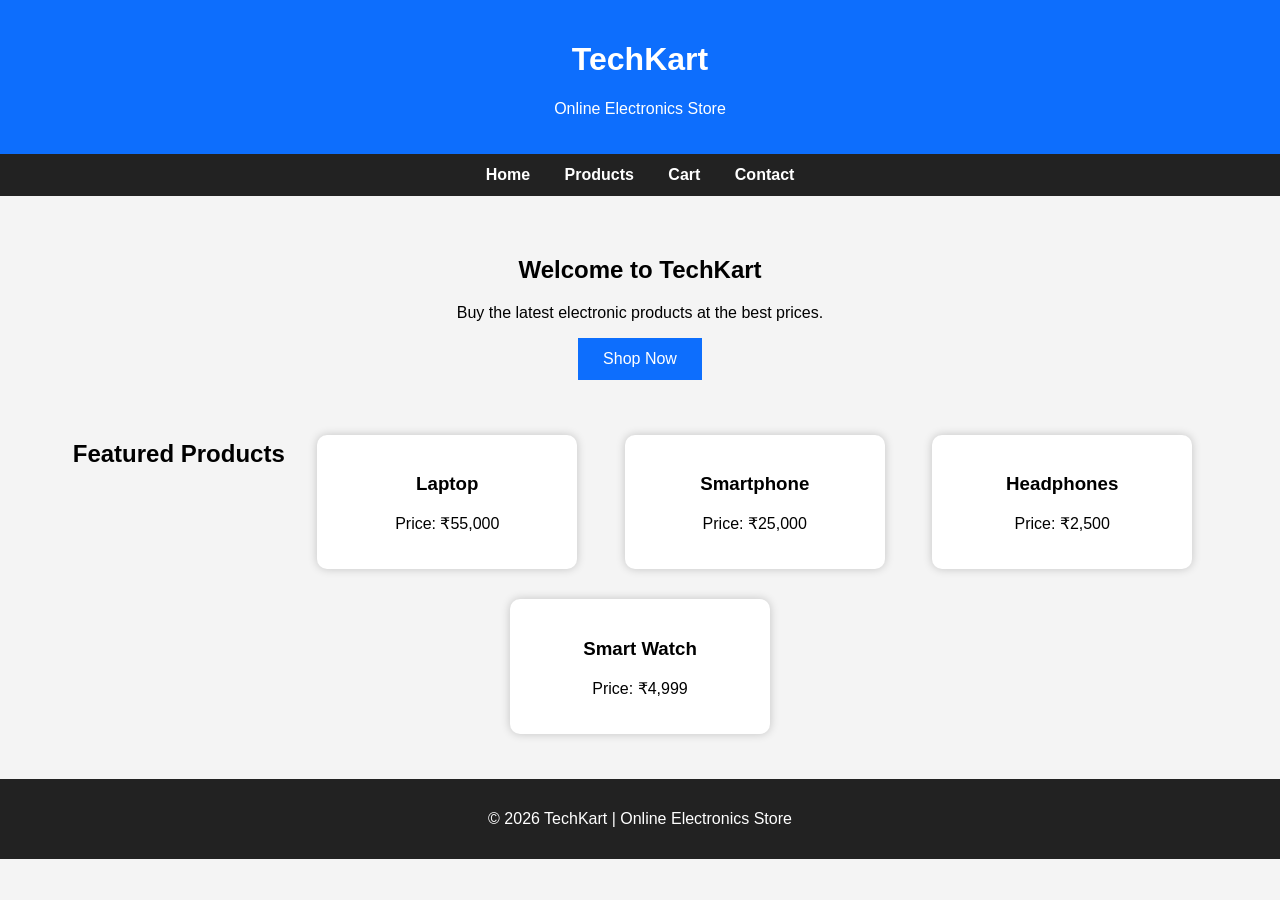
<file: index.html>
<!DOCTYPE html>
<html lang="en">
<head>
    <meta charset="UTF-8">
    <meta name="viewport" content="width=device-width, initial-scale=1.0">
    <title>TechKart - Online Electronics Store</title>
    <link rel="stylesheet" href="style.css">
</head>
<body>

    <header>
        <h1>TechKart</h1>
        <p>Online Electronics Store</p>
    </header>

    <nav>
        <a href="#">Home</a>
        <a href="#">Products</a>
        <a href="#">Cart</a>
        <a href="#">Contact</a>
    </nav>

    <section class="hero">
        <h2>Welcome to TechKart</h2>
        <p>Buy the latest electronic products at the best prices.</p>
        <button onclick="buyNow()">Shop Now</button>
    </section>

    <section class="products">
        <h2>Featured Products</h2>

        <div class="product">
            <h3>Laptop</h3>
            <p>Price: ₹55,000</p>
        </div>

        <div class="product">
            <h3>Smartphone</h3>
            <p>Price: ₹25,000</p>
        </div>

        <div class="product">
            <h3>Headphones</h3>
            <p>Price: ₹2,500</p>
        </div>

        <div class="product">
            <h3>Smart Watch</h3>
            <p>Price: ₹4,999</p>
        </div>
    </section>

    <footer>
        <p>© 2026 TechKart | Online Electronics Store</p>
    </footer>

    <script src="script.js"></script>

</body>
</html>
</file>
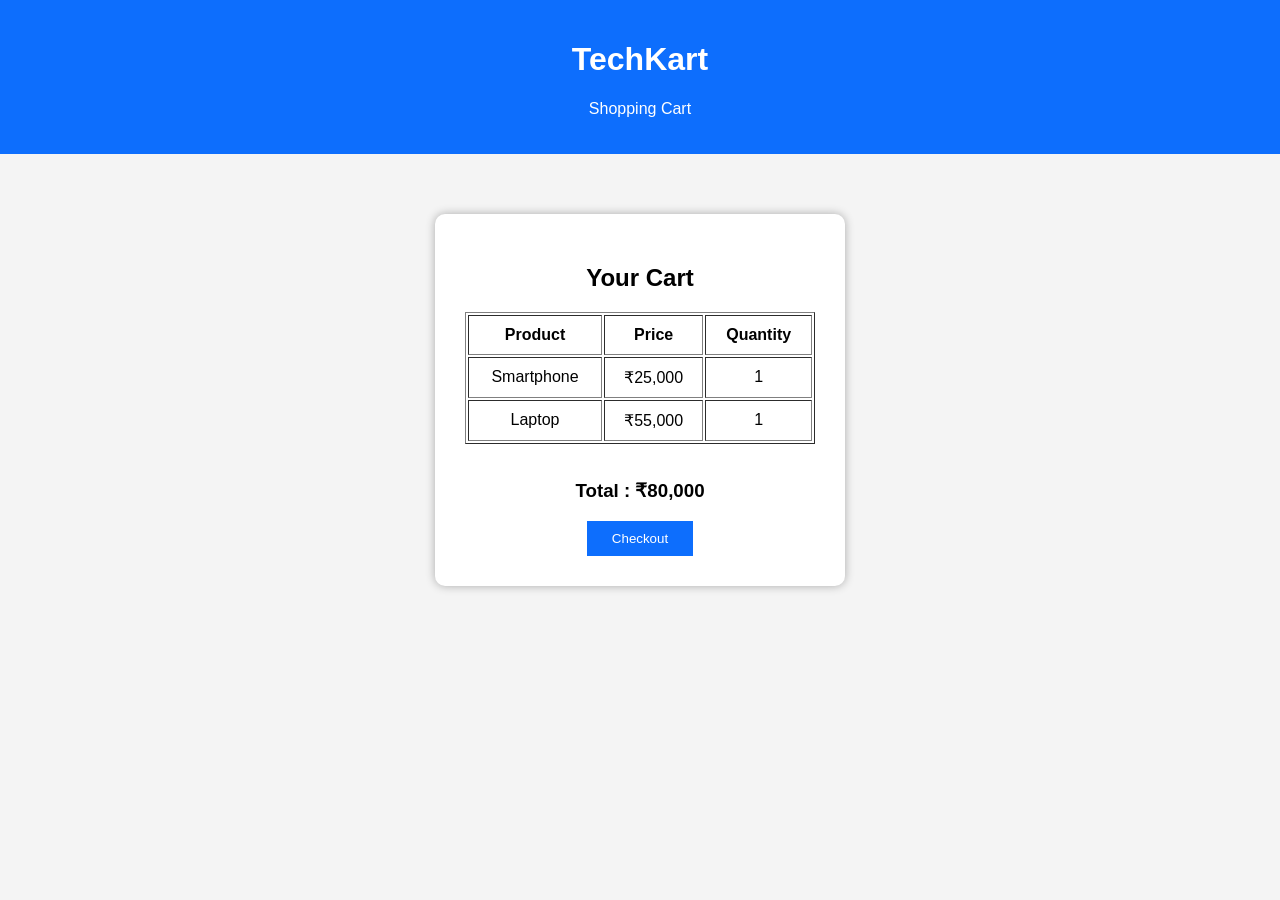
<file: cart.html>
<!DOCTYPE html>
<html>
<head>
    <title>Shopping Cart</title>
    <link rel="stylesheet" href="style.css">
</head>
<body>

<header>
<h1>TechKart</h1>
<p>Shopping Cart</p>
</header>

<div class="login-box">

<h2>Your Cart</h2>

<table border="1" width="100%" cellpadding="10">
<tr>
<th>Product</th>
<th>Price</th>
<th>Quantity</th>
</tr>

<tr>
<td>Smartphone</td>
<td>₹25,000</td>
<td>1</td>
</tr>

<tr>
<td>Laptop</td>
<td>₹55,000</td>
<td>1</td>
</tr>

</table>

<br>

<h3>Total : ₹80,000</h3>

<button onclick="checkout()">Checkout</button>

</div>

<script src="script.js"></script>

</body>
</html>
</file>
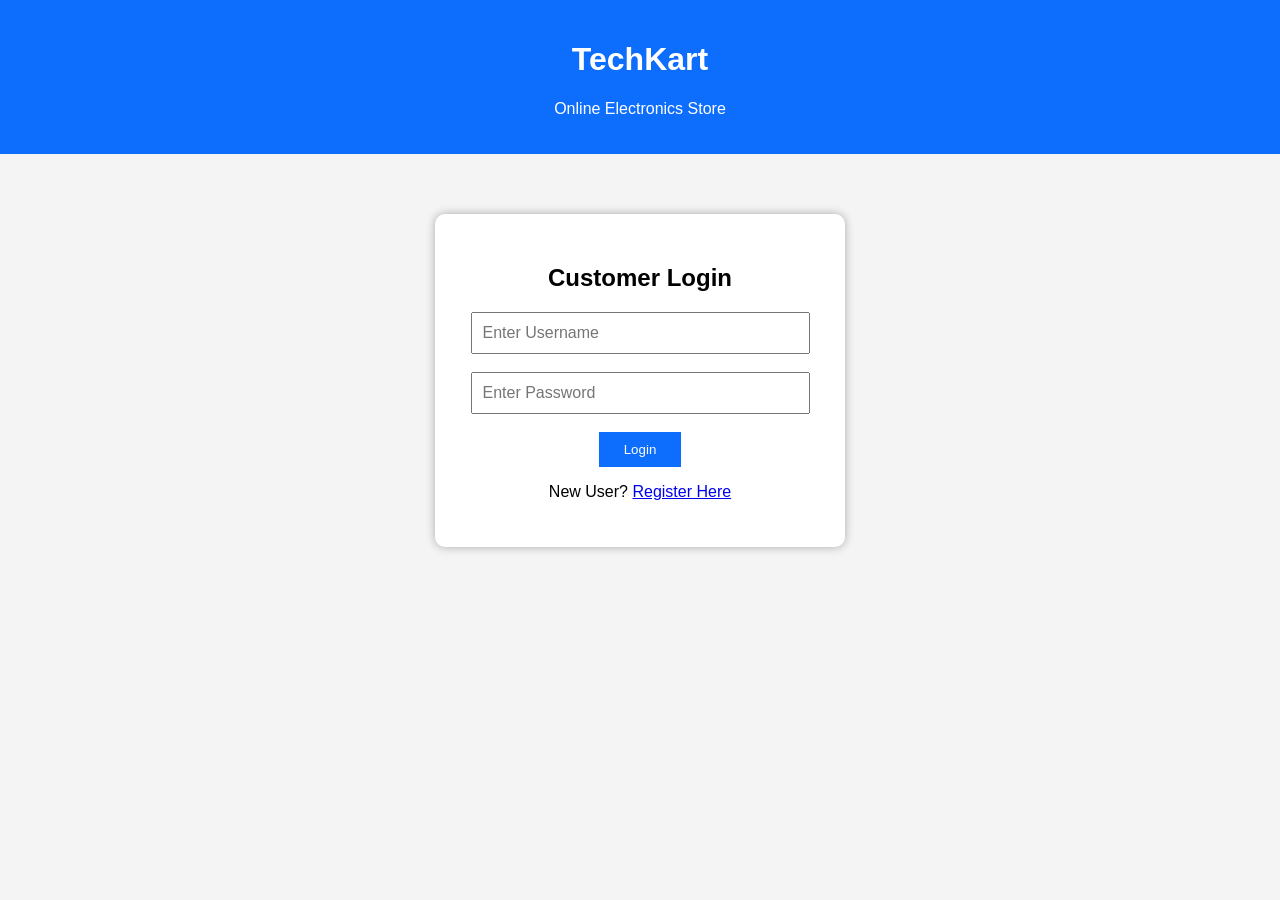
<file: login.html>
<!DOCTYPE html>
<html lang="en">
<head>
    <meta charset="UTF-8">
    <meta name="viewport" content="width=device-width, initial-scale=1.0">
    <title>TechKart Login</title>
    <link rel="stylesheet" href="style.css">
</head>
<body>

<header>
    <h1>TechKart</h1>
    <p>Online Electronics Store</p>
</header>

<div class="login-box">
    <h2>Customer Login</h2>

    <input type="text" placeholder="Enter Username"><br><br>

    <input type="password" placeholder="Enter Password"><br><br>

    <button onclick="login()">Login</button>

    <p>New User? <a href="#">Register Here</a></p>
</div>

<script src="script.js"></script>

</body>
</html>
</file>
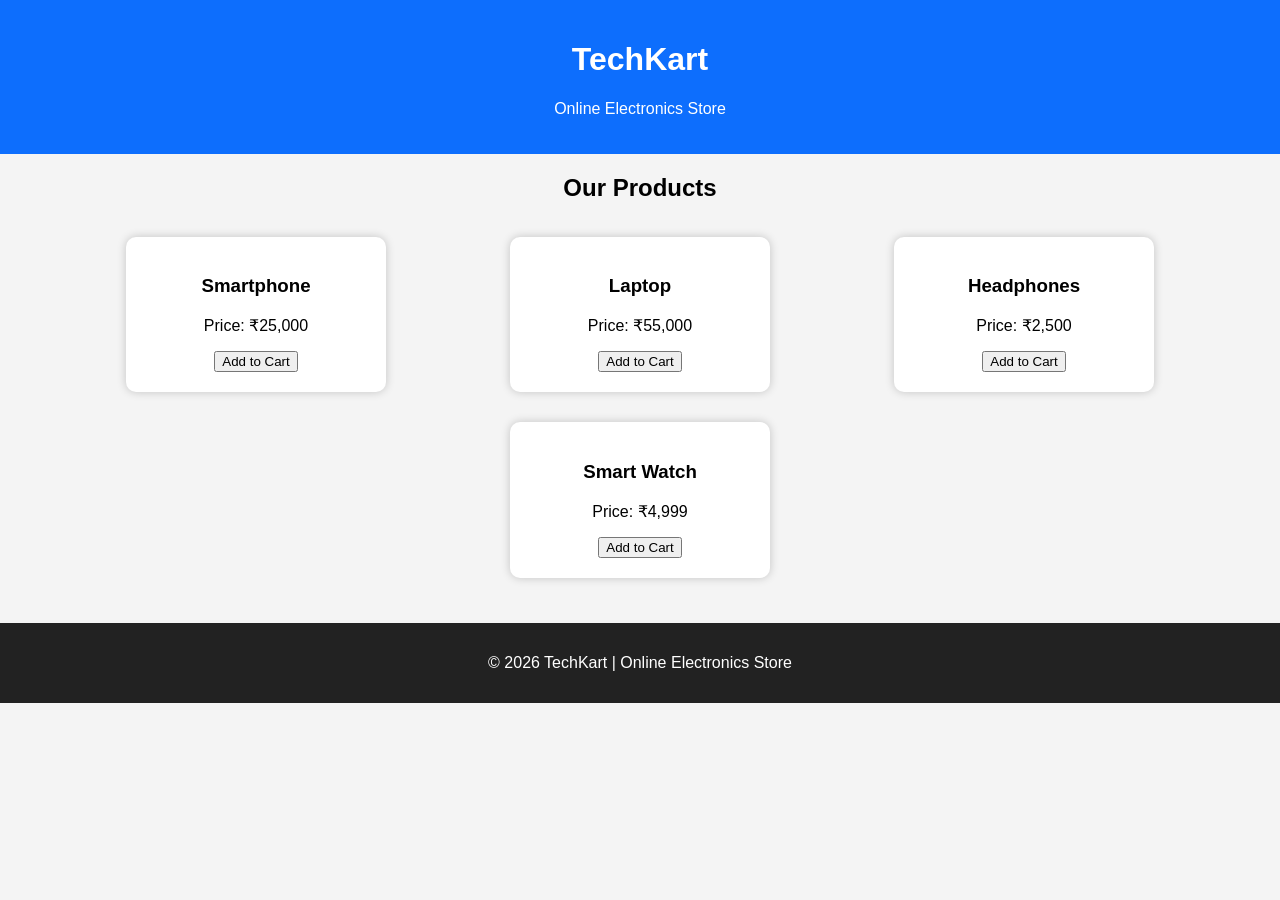
<file: products.html>
<!DOCTYPE html>
<html lang="en">
<head>
    <meta charset="UTF-8">
    <meta name="viewport" content="width=device-width, initial-scale=1.0">
    <title>TechKart - Products</title>
    <link rel="stylesheet" href="style.css">
</head>
<body>

<header>
    <h1>TechKart</h1>
    <p>Online Electronics Store</p>
</header>

<section class="products">
    <h2 style="width:100%; text-align:center;">Our Products</h2>

    <div class="product">
        <h3>Smartphone</h3>
        <p>Price: ₹25,000</p>
        <button onclick="addToCart()">Add to Cart</button>
    </div>

    <div class="product">
        <h3>Laptop</h3>
        <p>Price: ₹55,000</p>
        <button onclick="addToCart()">Add to Cart</button>
    </div>

    <div class="product">
        <h3>Headphones</h3>
        <p>Price: ₹2,500</p>
        <button onclick="addToCart()">Add to Cart</button>
    </div>

    <div class="product">
        <h3>Smart Watch</h3>
        <p>Price: ₹4,999</p>
        <button onclick="addToCart()">Add to Cart</button>
    </div>
</section>

<footer>
    <p>© 2026 TechKart | Online Electronics Store</p>
</footer>

<script src="script.js"></script>

</body>
</html>
</file>
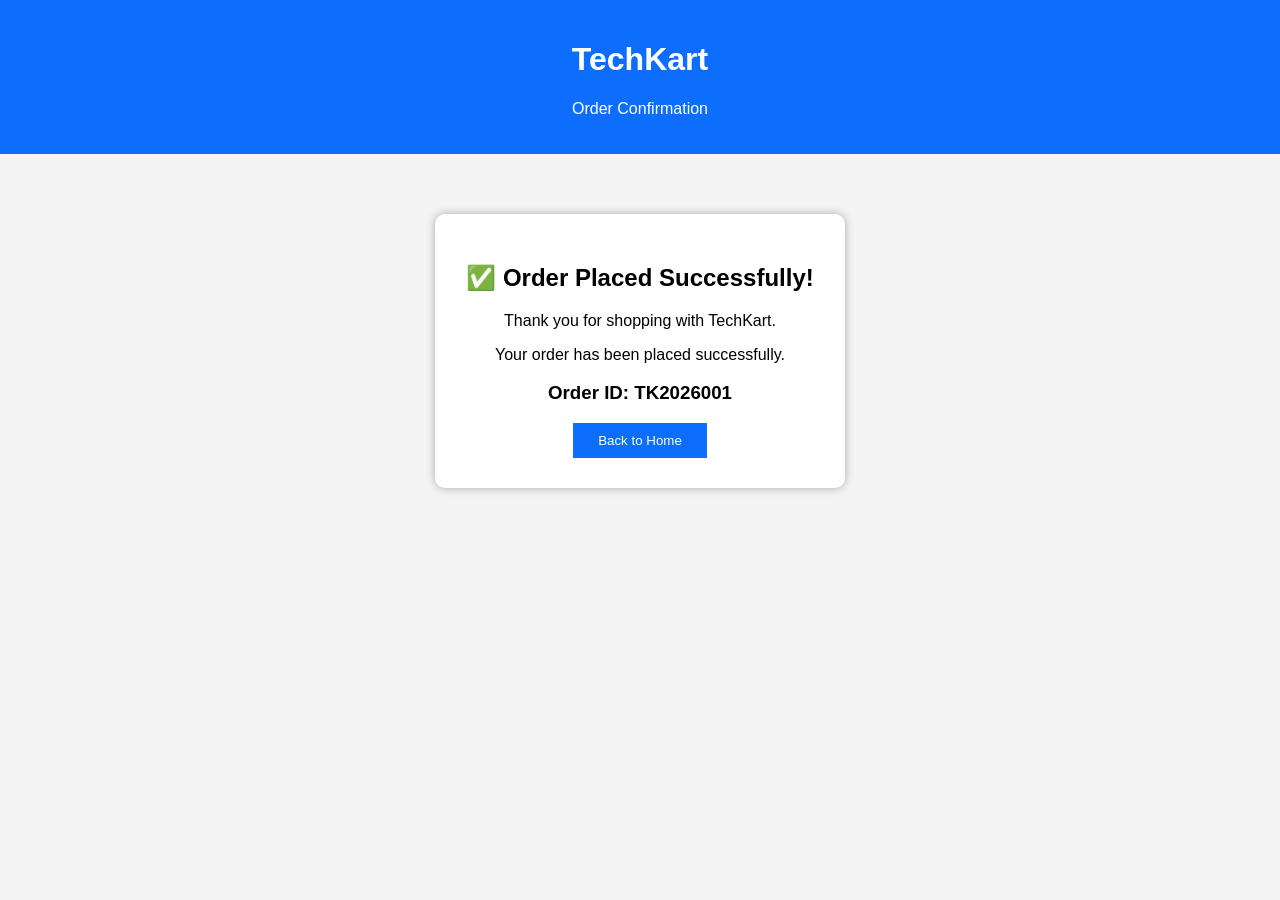
<file: success.html>
<!DOCTYPE html>
<html>
<head>
    <title>Order Success</title>
    <link rel="stylesheet" href="style.css">
</head>
<body>
    
<header>
    <h1>TechKart</h1>
    <p>Order Confirmation</p>
</header>

<div class="login-box">
    <h2>✅ Order Placed Successfully!</h2>

    <p>Thank you for shopping with TechKart.</p>

    <p>Your order has been placed successfully.</p>

    <h3>Order ID: TK2026001</h3>

    <button onclick="goHome()">Back to Home</button>
</div>

<script src="script.js"></script>

</body>
</html>
</file>
<file: style.css>
body{
    margin:0;
    font-family:Arial, sans-serif;
    background:#f4f4f4;
}

header{
    background:#0d6efd;
    color:white;
    text-align:center;
    padding:20px;
}

nav{
    background:#222;
    text-align:center;
    padding:12px;
}

nav a{
    color:white;
    text-decoration:none;
    margin:15px;
    font-weight:bold;
}

.hero{
    text-align:center;
    padding:40px;
}

.hero button{
    background:#0d6efd;
    color:white;
    border:none;
    padding:12px 25px;
    cursor:pointer;
    font-size:16px;
}

.products{
    width:90%;
    margin:auto;
    display:flex;
    justify-content:space-around;
    flex-wrap:wrap;
}

.product{
    background:white;
    width:220px;
    margin:15px;
    padding:20px;
    text-align:center;
    border-radius:10px;
    box-shadow:0 0 10px rgba(0,0,0,0.2);
}

footer{
    background:#222;
    color:white;
    text-align:center;
    padding:15px;
    margin-top:30px;
}

.login-box{
    width:350px;
    margin:60px auto;
    background:white;
    padding:30px;
    border-radius:10px;
    text-align:center;
    box-shadow:0 0 10px rgba(0,0,0,0.3);
}

.login-box input{
    width:90%;
    padding:10px;
    font-size:16px;
}

.login-box button{
    background:#0d6efd;
    color:white;
    border:none;
    padding:10px 25px;
    cursor:pointer;
}
</file>
